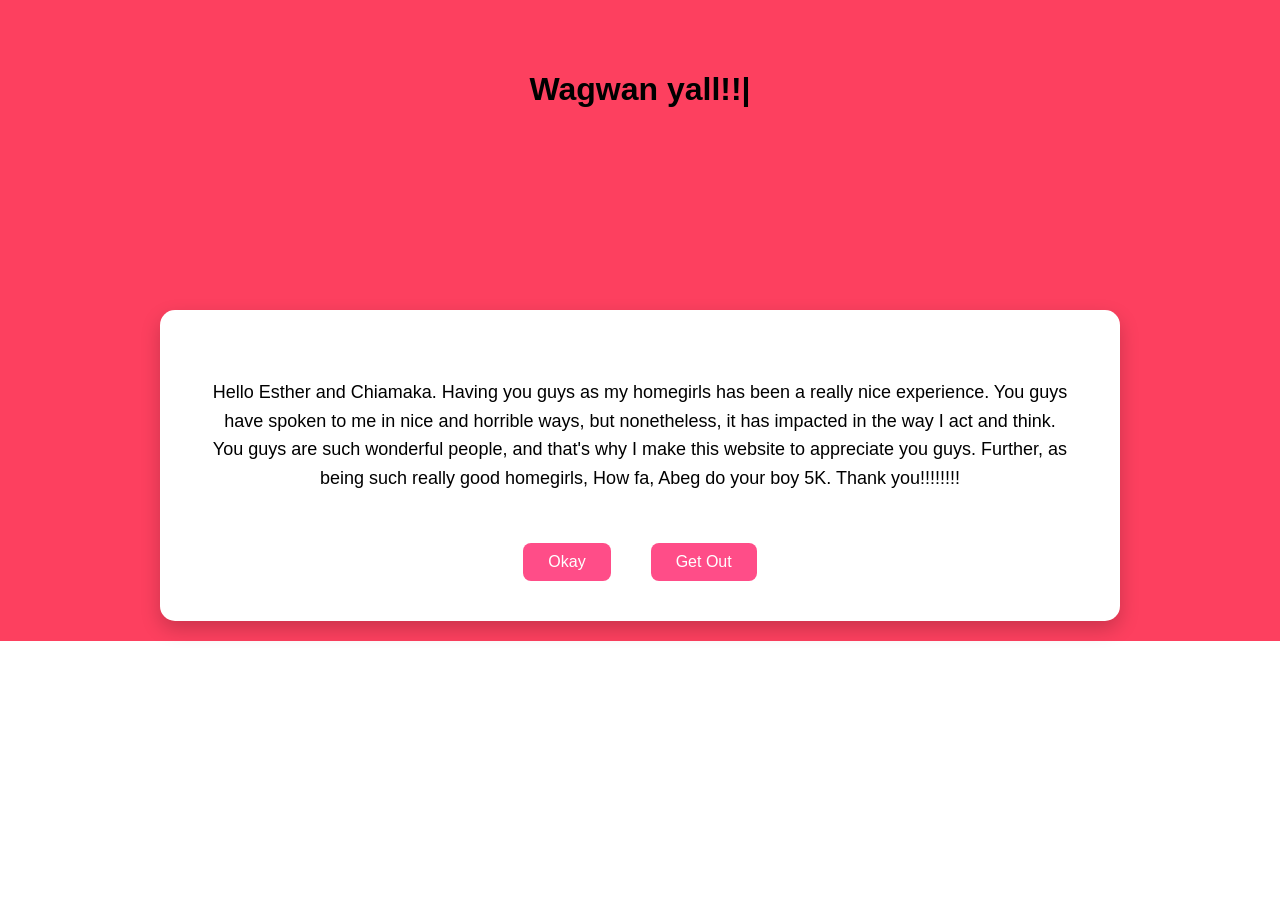
<file: index2.html>
<!DOCTYPE html>
<html lang="en">
<head>
  <meta charset="UTF-8">
  <title>Friends Screen</title>
  <link rel="stylesheet" href="style.css">
</head>
<body>
<div id="friendsScreen" style="display:flex;">
  <h1><span id="friendsTyping"></span><span class="cursor">|</span></h1>

    <div class="video-section">
    <video id="friendsVideo" autoplay loop muted>
      <source src="esther_chiamaka.mp4" type="video/mp4">
      Your browser does not support the video tag.
    </video>
  </div>
  <div class="friends-card">
    <p class="msg-text">
      Hello Esther and Chiamaka. Having you guys as my homegirls has been a really nice experience. You guys have spoken to me in nice and horrible ways, but nonetheless, it has impacted in the way I act and think. You guys are such wonderful people, and that's why I make this website to appreciate you guys. Further, as being such really good homegirls, How fa, Abeg do your boy 5K. Thank you!!!!!!!!
    </p>
    <!-- Button container -->
  <div class="card-buttons">
    <button id="okayBtn">Okay</button>
    <button id="getOutBtn">Get Out</button>
  </div>
</div>
  </div>
</div>

<script src="script2.js"></script>
</body>
</html>
</file>
<file: style.css>
/* ============================ */
/* GLOBAL STYLES                */
/* ============================ */

* {
  box-sizing: border-box;
  font-family: Arial, Helvetica, sans-serif;
}

body {
  margin: 0;
  min-height: 100vh;
  overflow-y: auto;
}

/* ============================ */
/* SCREENS                      */
/* ============================ */

.screen {
  min-height: 100vh;
  display: none;
  flex-direction: column;
  justify-content: center;
  align-items: center;
  text-align: center;
  padding: 40px;
  position: relative;
}

/* Clickable links on screens */
.screen a {
  font-size: 18px;
  color: black;
  text-decoration: none;
  cursor: pointer;
  animation: fadeIn 1s forwards;
}

.screen a:hover {
  text-decoration: underline;
}

/* ============================ */
/* VALENTINE SCREEN             */
/* ============================ */

#valentineScreen {
  background-color: #fd405f;
}

#typing {
  font-size: 32px;
  color: #b0005f;
  margin-bottom: 40px;
}

/* Buttons */

button {
  font-size: 18px;
  padding: 10px 20px;
  border: none;
  border-radius: 8px;
  cursor: pointer;
  margin: 10px;
}

#heyBtn {
  background-color: #ff4d88;
  color: white;
}

#whoBtn {
  background-color: white;
  color: #ff4d88;
  position: absolute;
}

/* ============================ */
/* FRIENDS SCREEN               */
/* ============================ */

#friendsScreen {
  background-color: #fd405f;
  flex-direction: column;
  align-items: center;
  justify-content: flex-start;
  padding-top: 50px;
}

/* Friends message card */

.friends-card {
  width: 75%;
  background-color: white;
  padding: 30px;
  border-radius: 15px;
  box-shadow: 0 8px 20px rgba(0,0,0,0.2);
  margin-bottom: 20px;
  text-align: left;
  font-size: 18px;
  line-height: 1.6;
}

/* Message text */

.msg-text {
  padding: 20px;
  background: white;
  text-align: center;
}

/* Video section */

.video-section {
  display: flex;
  justify-content: center;
}

video {
  max-width: 300px;
  border-radius: 10px;
  margin-bottom: 30px;
}

/* ============================ */
/* FRIENDS CARD BUTTONS         */
/* ============================ */

.card-buttons {
  display: flex;
  justify-content: center;
  gap: 20px;
  margin-top: 20px;
}

.card-buttons button {
  padding: 10px 25px;
  font-size: 16px;
  border: none;
  border-radius: 8px;
  cursor: pointer;
  background-color: #ff4d88;
  color: white;
  transition: transform 0.2s;
}

.card-buttons button:hover {
  transform: scale(1.05);
}

/* ============================ */
/* HEARTS                       */
/* ============================ */

.heart {
  position: absolute;
  bottom: -20px;
  font-size: 20px;
  animation: floatUp 5s linear forwards;
  color: #ff4d88;
  opacity: 0.8;
}

/* ============================ */
/* CURSOR                       */
/* ============================ */

.cursor {
  animation: blink 1s infinite;
}

/* ============================ */
/* ANIMATIONS                   */
/* ============================ */

@keyframes fadeIn {
  from { opacity: 0; }
  to { opacity: 1; }
}

@keyframes floatUp {
  0% {
    transform: translateY(0);
    opacity: 1;
  }

  100% {
    transform: translateY(-110vh);
    opacity: 0;
  }
}

@keyframes blink {
  50% {
    opacity: 0;
  }
}

/* ============================ */
/* MOBILE RESPONSIVE DESIGN     */
/* ============================ */

@media (max-width: 768px) {

  body {
    min-height: 100vh;
    overflow-y: auto;
  }

  .screen {
    padding: 20px;
    min-height: 100vh;
  }

  #typing {
    font-size: 24px;
    margin-bottom: 20px;
  }

  #friendsTyping {
    font-size: 24px;
  }

  .friends-card {
    width: 95%;
    padding: 20px;
    font-size: 16px;
  }

  video {
    width: 100%;
    max-width: 350px;
  }

  .card-buttons {
    flex-direction: column;
    align-items: center;
    gap: 12px;
  }

  .card-buttons button {
    width: 80%;
    max-width: 220px;
    font-size: 16px;
  }

  #heyBtn,
  #whoBtn {
    width: 160px;
  }

}
</file>
